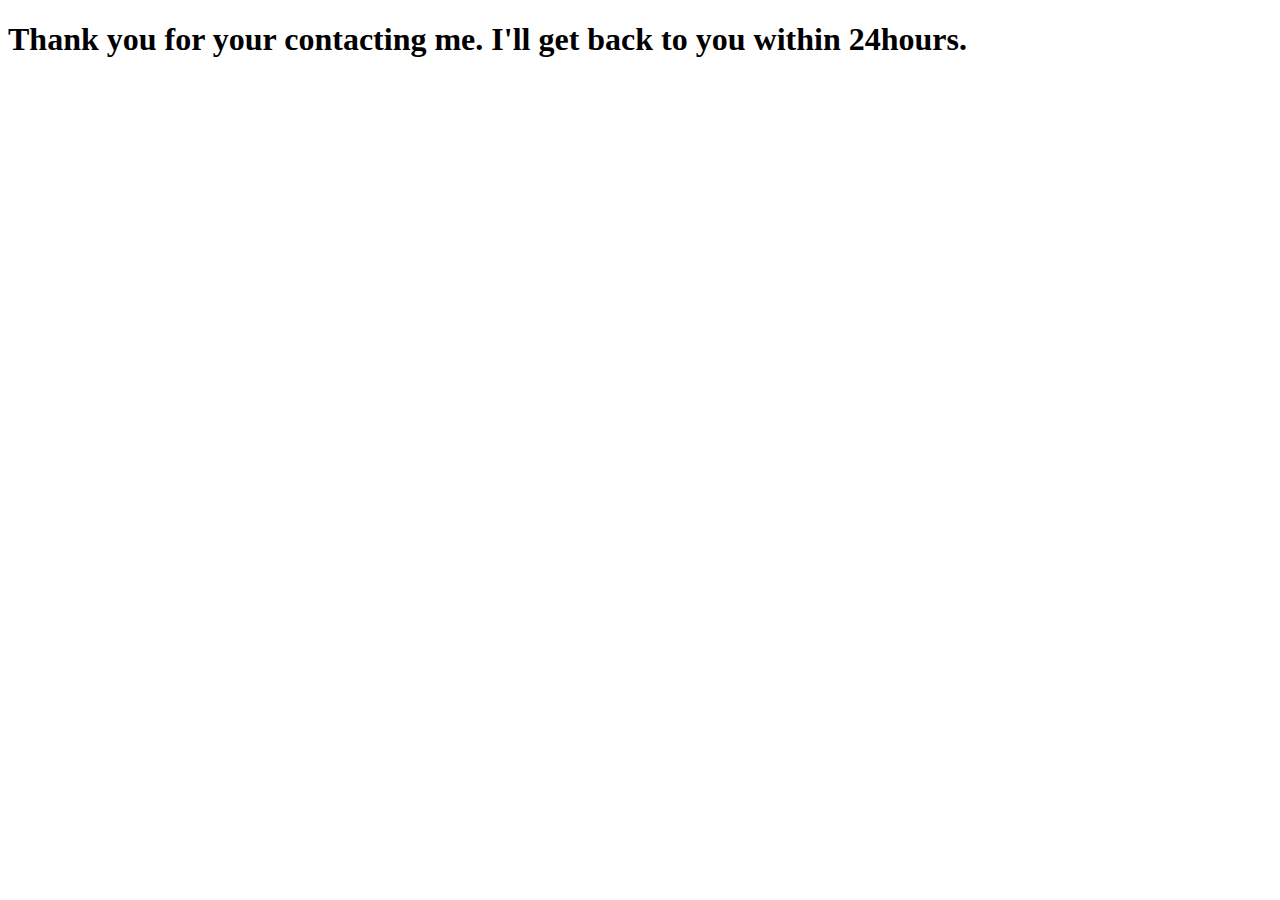
<file: messege.html>
<!DOCTYPE html>
<html lang="en" dir="ltr">
  <head>
    <meta charset="utf-8">
    <title></title>
  </head>
  <body>
    <h1>Thank you for your contacting me. I'll get back to you within 24hours.</h1>
  </body>
</html>
</file>
